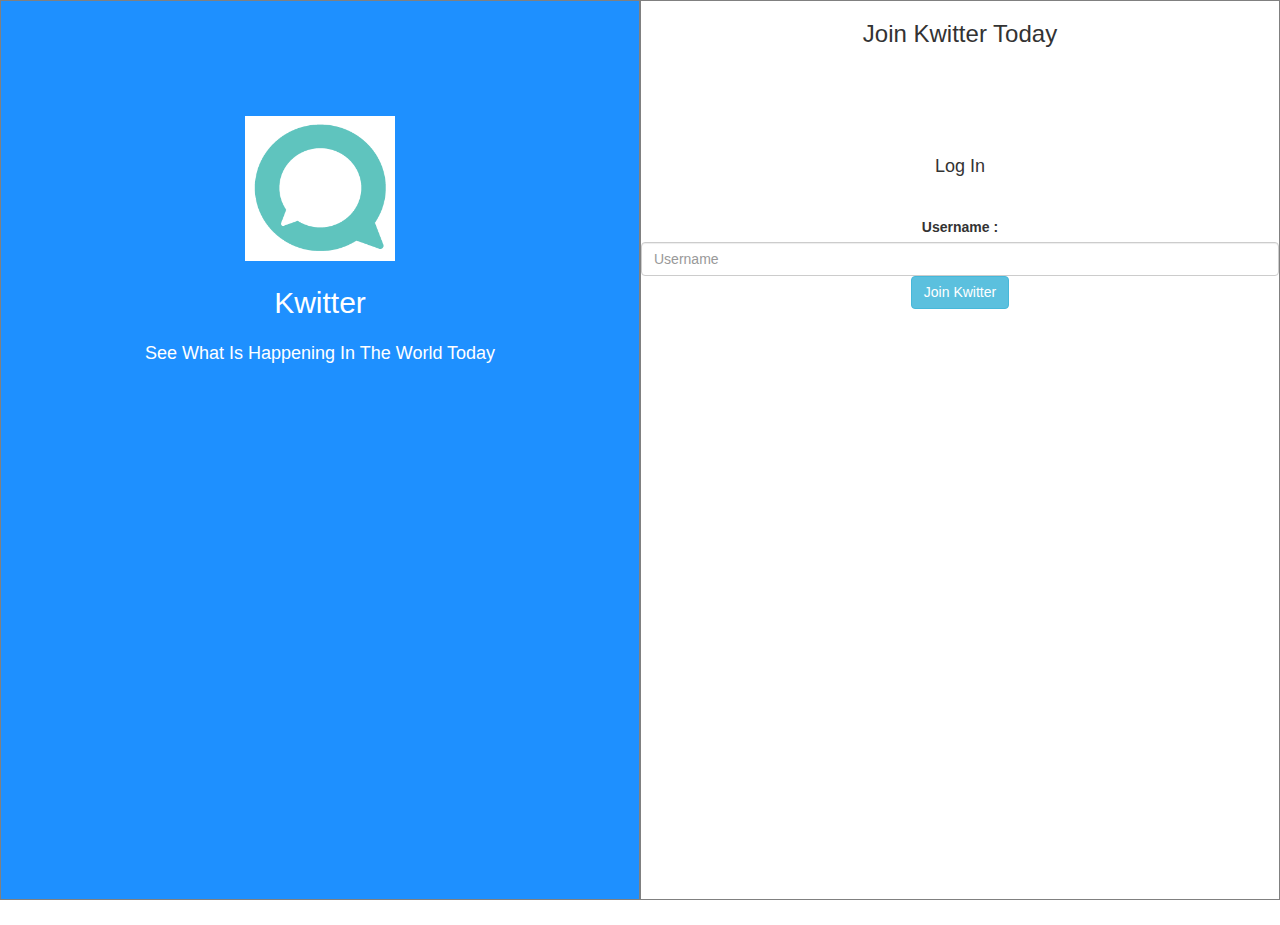
<file: index.html>
<html>
    <head>
        <title>Kwitter</title>

        <link href="https://fonts.googleapis.com/css?family=Yeon+Sung&display=swap" rel="stylesheet"><meta name="viewport" content="width=device-width, initial-scale=1">
        <link rel="stylesheet" href="https://maxcdn.bootstrapcdn.com/bootstrap/3.4.0/css/bootstrap.min.css">
        <link rel="stylesheet" href="https://cdnjs.cloudflare.com/ajax/libs/font-awesome/4.7.0/css/font-awesome.min.css">

        <script src="https://ajax.googleapis.com/ajax/libs/jquery/3.4.1/jquery.min.js"></script>
        <script src="https://maxcdn.bootstrapcdn.com/bootstrap/3.4.0/js/bootstrap.min.js"></script>

        <link rel="stylesheet" href="style.css">
    </head>

    <body>
        
            <div id="img-div" class="div">
                <img id="logo" src="logo.png">
                <h2>Kwitter</h2>
                <h4 class="text-capitalize">see what is happening in the world today</h4>
            </div>

            <div id="login-div" class="div">
                <h3 class="text-capitalize">Join Kwitter Today</h3>
                <h4>Log In</h4>
                <label>Username : </label>
                <input class="form-control" id="username" type="text" placeholder="Username">
                <button class="btn btn-info" onclick="addUser()">Join Kwitter</button>
            </div>

            <div id="output"></div>
        <script src="login.js"></script>
    </body>
</html>
</file>
<file: style.css>
body {
    text-align: center;
}

#body {
    text-align: center;
    background-color: dodgerblue;
}

#logo {
    height: 265px;
    width: 150px;
}

#img-div {
    float: left;
    background-color: dodgerblue;
    color: white;
    margin-bottom: 25px;
}

#img-div img {
    padding-top: 115px; 
    padding-bottom: 5px;;   
}

#img-div h4 {
    padding-top: 15px;
} 

#login-div {
    float: right;
}

#login-div h4 {
    padding-top: 100px;
}

#login-div label {
    padding-top: 30px;
}

#login-div button {
    padding-top: 5px;
}

.div {
    width: 50%;
    height: 100%;
    border-style: solid;
    border-color: gray;
    border-width: 1px;
}

#output
{
	padding: 10px; width:80%;background: rgba(255,255,255,0.8);border-radius: 15px;
}

#Room_name {
    width: 25%;
}
</file>
